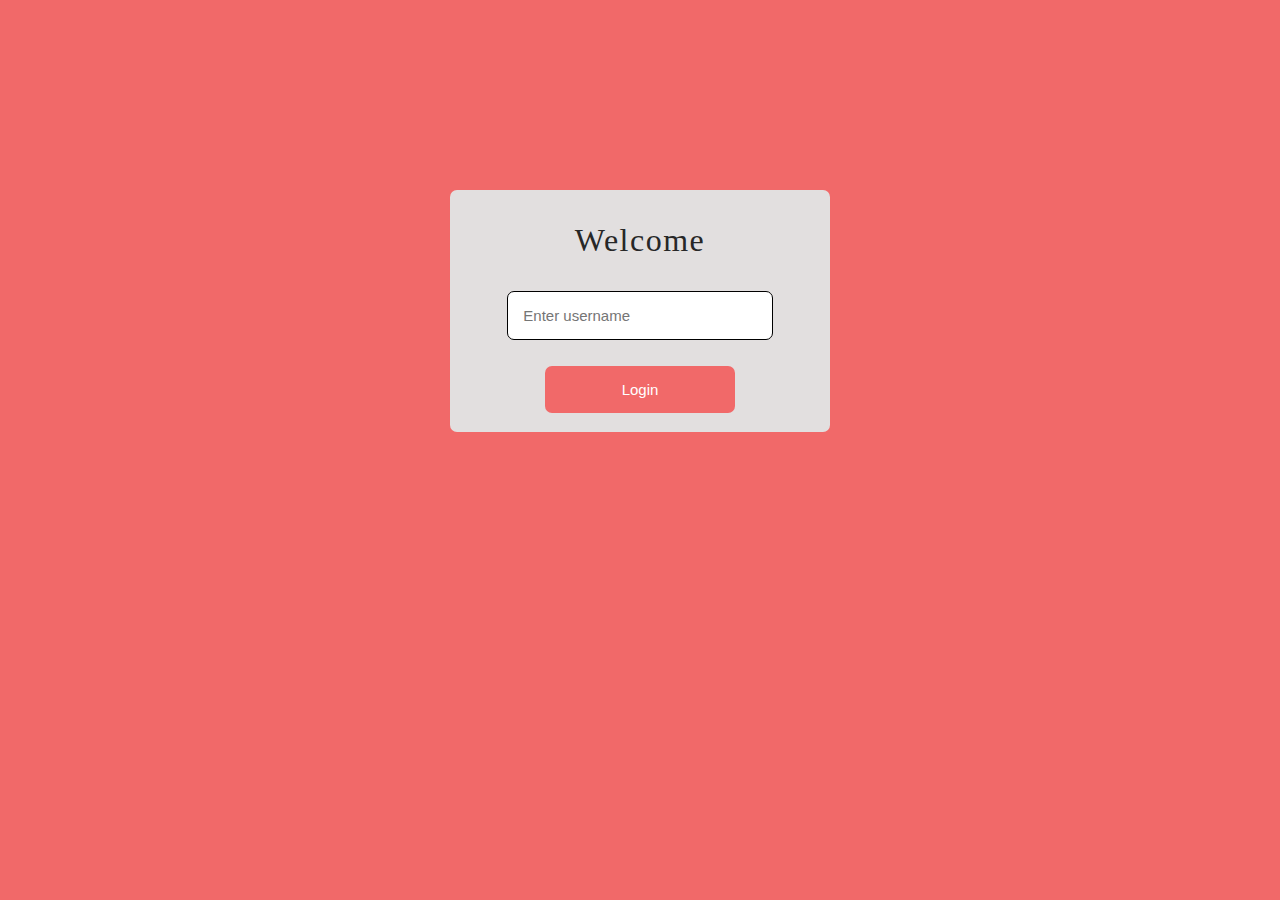
<file: index.html>
<html>
  <head>
    <title>Dinesh</title>
    <link rel="stylesheet" href="style.css" />
  </head>
  <body>
    <form>
      <div>
        <p>Welcome</p>
        <input type="name" placeholder="Enter username" />
        <!-- <input type="password" placeholder="Enter password" /> -->
        <button type="submit" onclick="navigation()">Login</button>
      </div>
    </form>
  </body>
  <script>
    function navigation() {
      window.location.assign("www.google.com");
    }
  </script>
</html>
</file>
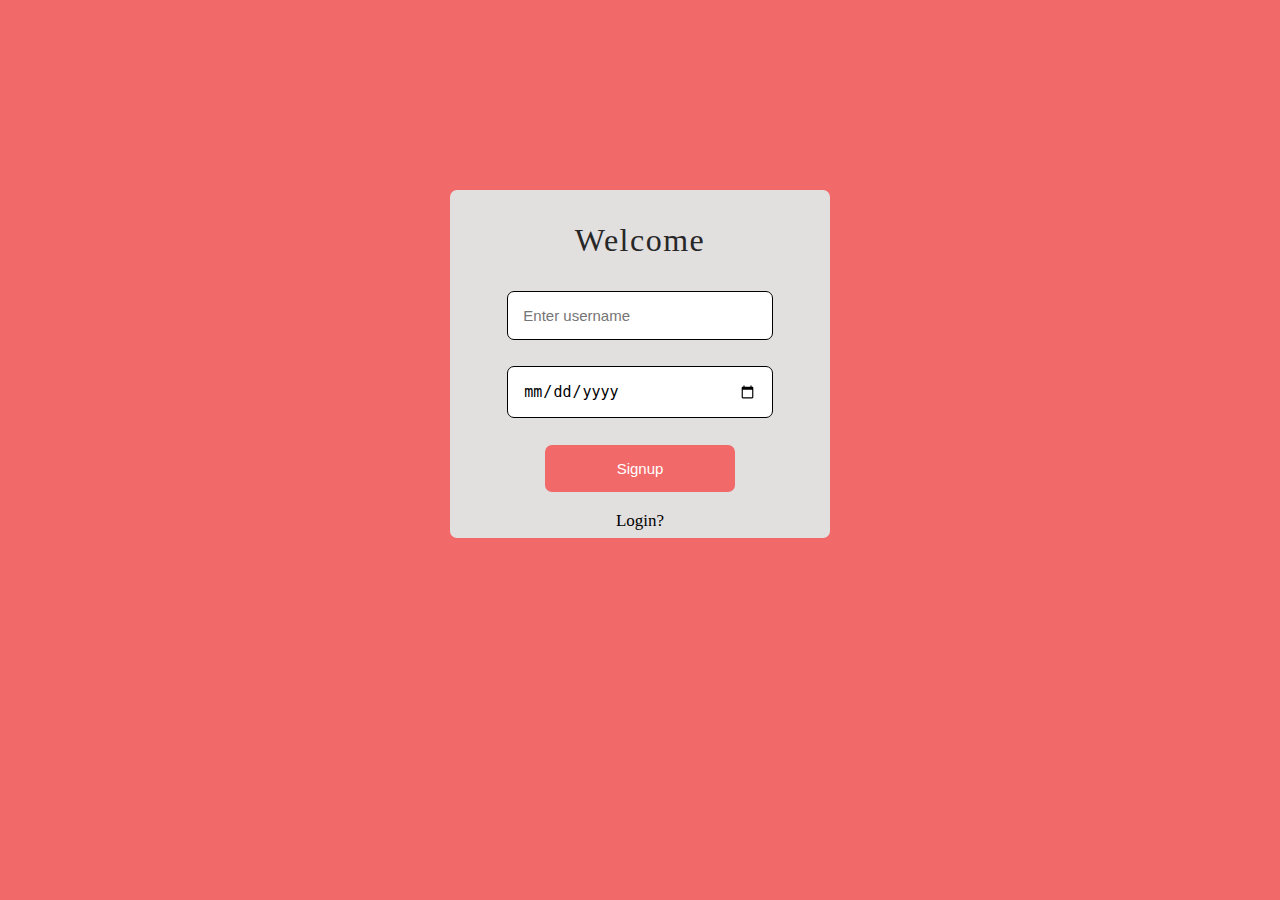
<file: signup.html>
<html>
  <head>
    <title>Messenger-28 | Signup</title>
    <link rel="stylesheet" href="style.css" />
  </head>
  <body>
    <form>
      <div>
        <p>Welcome</p>
        <input type="name" placeholder="Enter username" />
        <input type="date" placeholder="Enter age" />
        <button type="submit" onclick="navigation()">Signup</button>
        <a href="index.html">Login?</a>
      </div>
    </form>
  </body>
</html>
</file>
<file: style.css>
body {
  background-color: #f16969;
}

div {
  width: 30%;
  flex-direction: column;
  display: flex;
  justify-content: center;
  align-items: center;
  margin: 0px auto;
  margin-top: 15%;
  background-color: rgb(226, 223, 223);
  border-radius: 7px;
}

button {
  padding: 15px;
  background-color: #f16969;
  color: white;
  border: none;
  border-radius: 7px;
  width: 50%;
  margin-bottom: 5%;
  font-size: 15px;
}
input {
  padding: 15px;
  width: 70%;
  border-radius: 7px;
  border: 1.5px solid black;
  margin-bottom: 7%;
  font-size: 15px;
}
p {
  color: rgb(39, 39, 39);
  font-size: 32px;
  letter-spacing: 1.5px;
  font-weight: 500;
}
a {
  color: black;
  text-decoration: none;
  font-size: 17px;
  margin-bottom: 2%;
}
</file>
